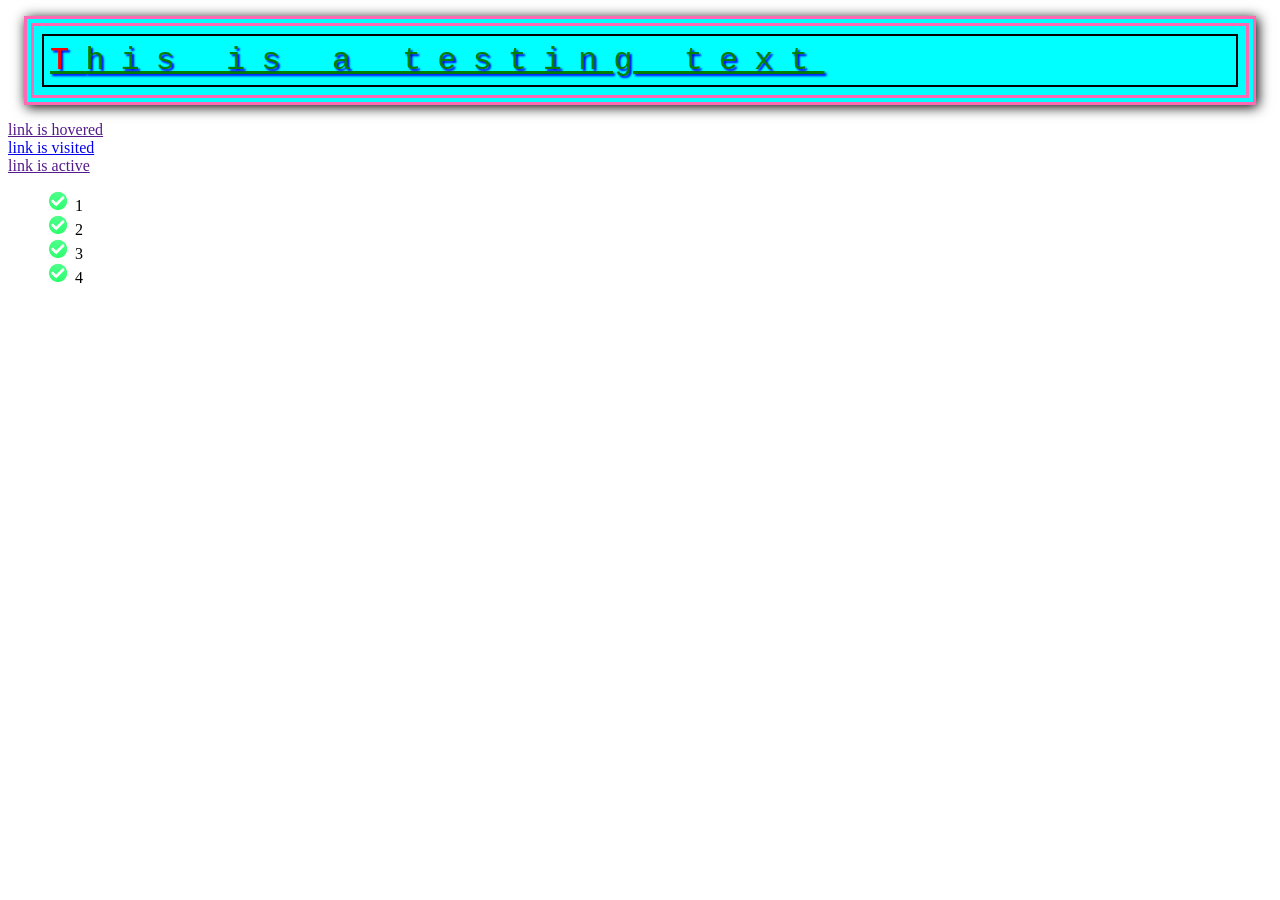
<file: 01_basic/index.html>
<!DOCTYPE html>
<html lang="en">

<head>
    <meta charset="UTF-8">
    <meta name="viewport" content="width=device-width, initial-scale=1.0">
    <title>Document</title>
    <link rel="stylesheet" href="./style.css">
</head>

<body>
    <h1>This is a testing text</h1>
    <div class="container_link">

        <a href="">link is hovered</a><a href="https://www.google.com">link is visited</a><a href="">link is active</a>
    </div>
    <ul>
        <li>1</li>
        <li>2</li>
        <li>3</li>
        <li>4</li>
    </ul>
</body>

</html>
</file>
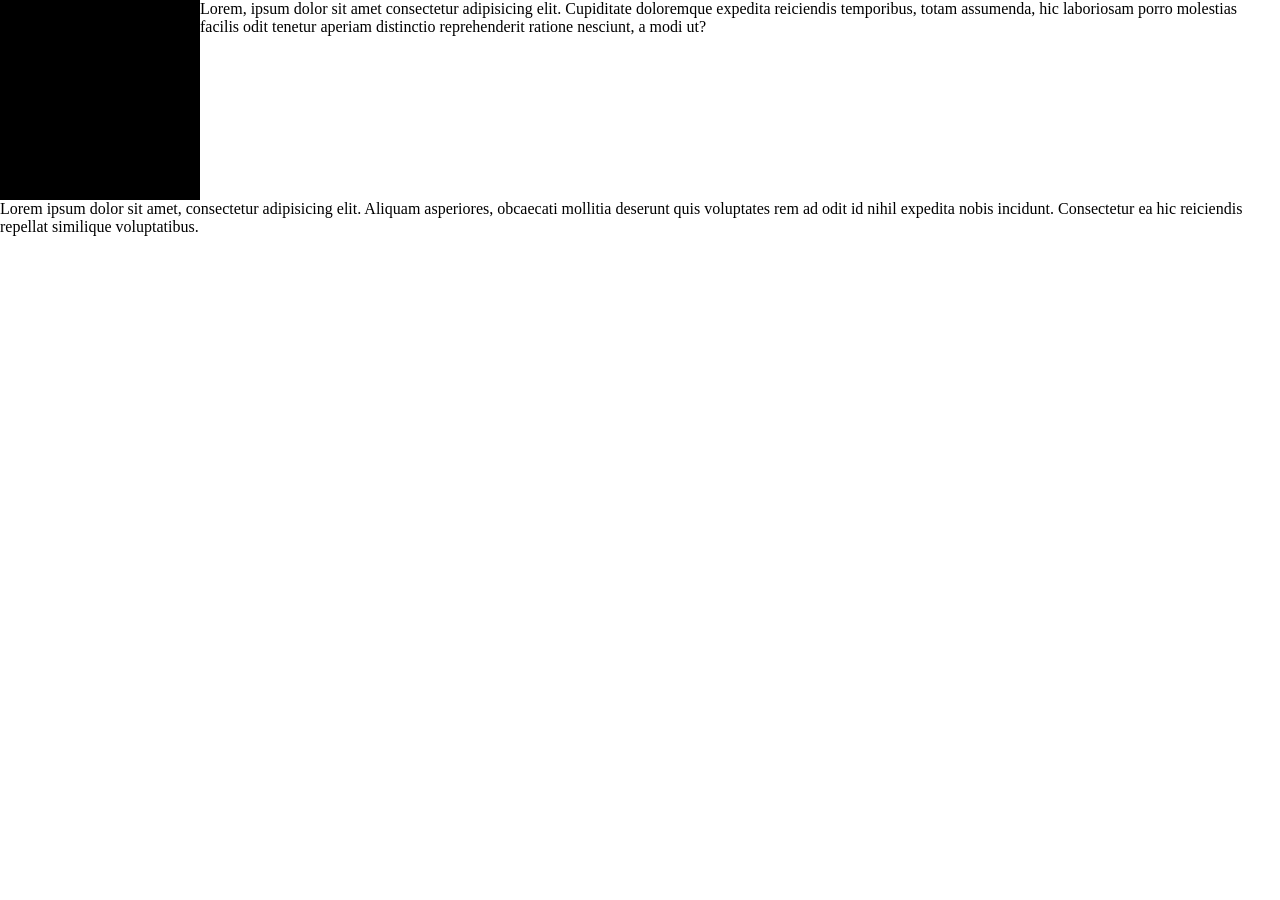
<file: 02_float/index.html>
<!DOCTYPE html>
<html lang="en">

<head>
    <meta charset="UTF-8">
    <meta name="viewport" content="width=device-width, initial-scale=1.0">
    <title>Document</title>
    <link rel="stylesheet" href="./style.css">
</head>

<body>
    <div>
        <div class="float"></div>
        <p>

            Lorem, ipsum dolor sit amet consectetur adipisicing elit. Cupiditate doloremque expedita reiciendis
            temporibus,
            totam assumenda, hic laboriosam porro molestias facilis odit tenetur aperiam distinctio reprehenderit
            ratione
            nesciunt, a modi ut?
        </p>
    </div>
    <div class="clear"></div>
    <p>
        Lorem ipsum dolor sit amet, consectetur adipisicing elit. Aliquam asperiores, obcaecati mollitia deserunt quis
        voluptates rem ad odit id nihil expedita nobis incidunt. Consectetur ea hic reiciendis repellat similique
        voluptatibus.
    </p>
</body>

</html>
</file>
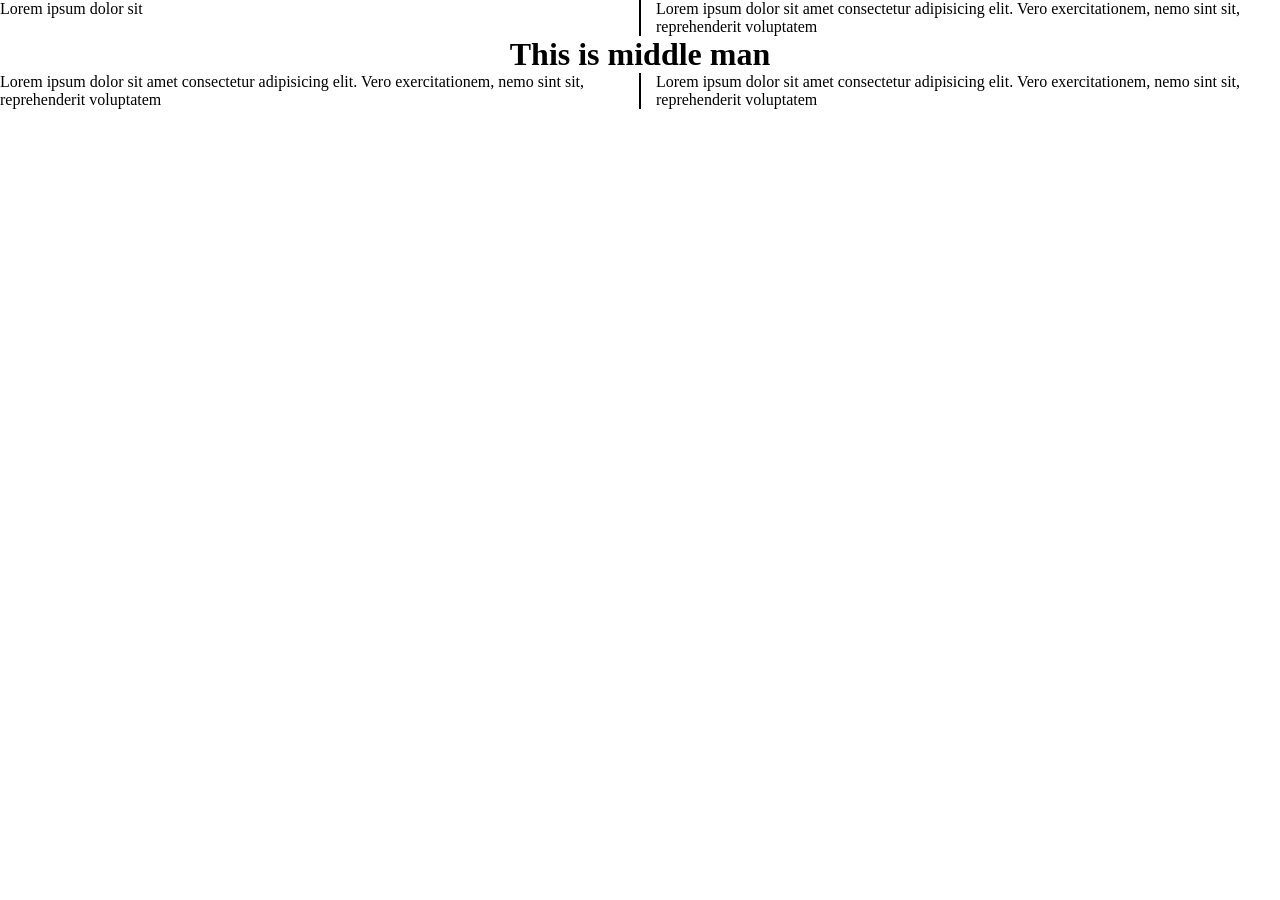
<file: 03_column/index.html>
<!DOCTYPE html>
<html lang="en">

<head>
    <meta charset="UTF-8">
    <meta name="viewport" content="width=device-width, initial-scale=1.0">
    <title>Document</title>
    <link rel="stylesheet" href="./style.css">
</head>

<body>
    <div class="container">
        <p>Lorem ipsum dolor sit </p>
        <p>Lorem ipsum dolor sit amet consectetur adipisicing elit. Vero exercitationem, nemo sint sit, reprehenderit
            voluptatem </p>
        <h1>This is middle man</h1>
        <p>Lorem ipsum dolor sit amet consectetur adipisicing elit. Vero exercitationem, nemo sint sit, reprehenderit
            voluptatem </p>
        <p>Lorem ipsum dolor sit amet consectetur adipisicing elit. Vero exercitationem, nemo sint sit, reprehenderit
            voluptatem </p>
    </div>
</body>

</html>
</file>
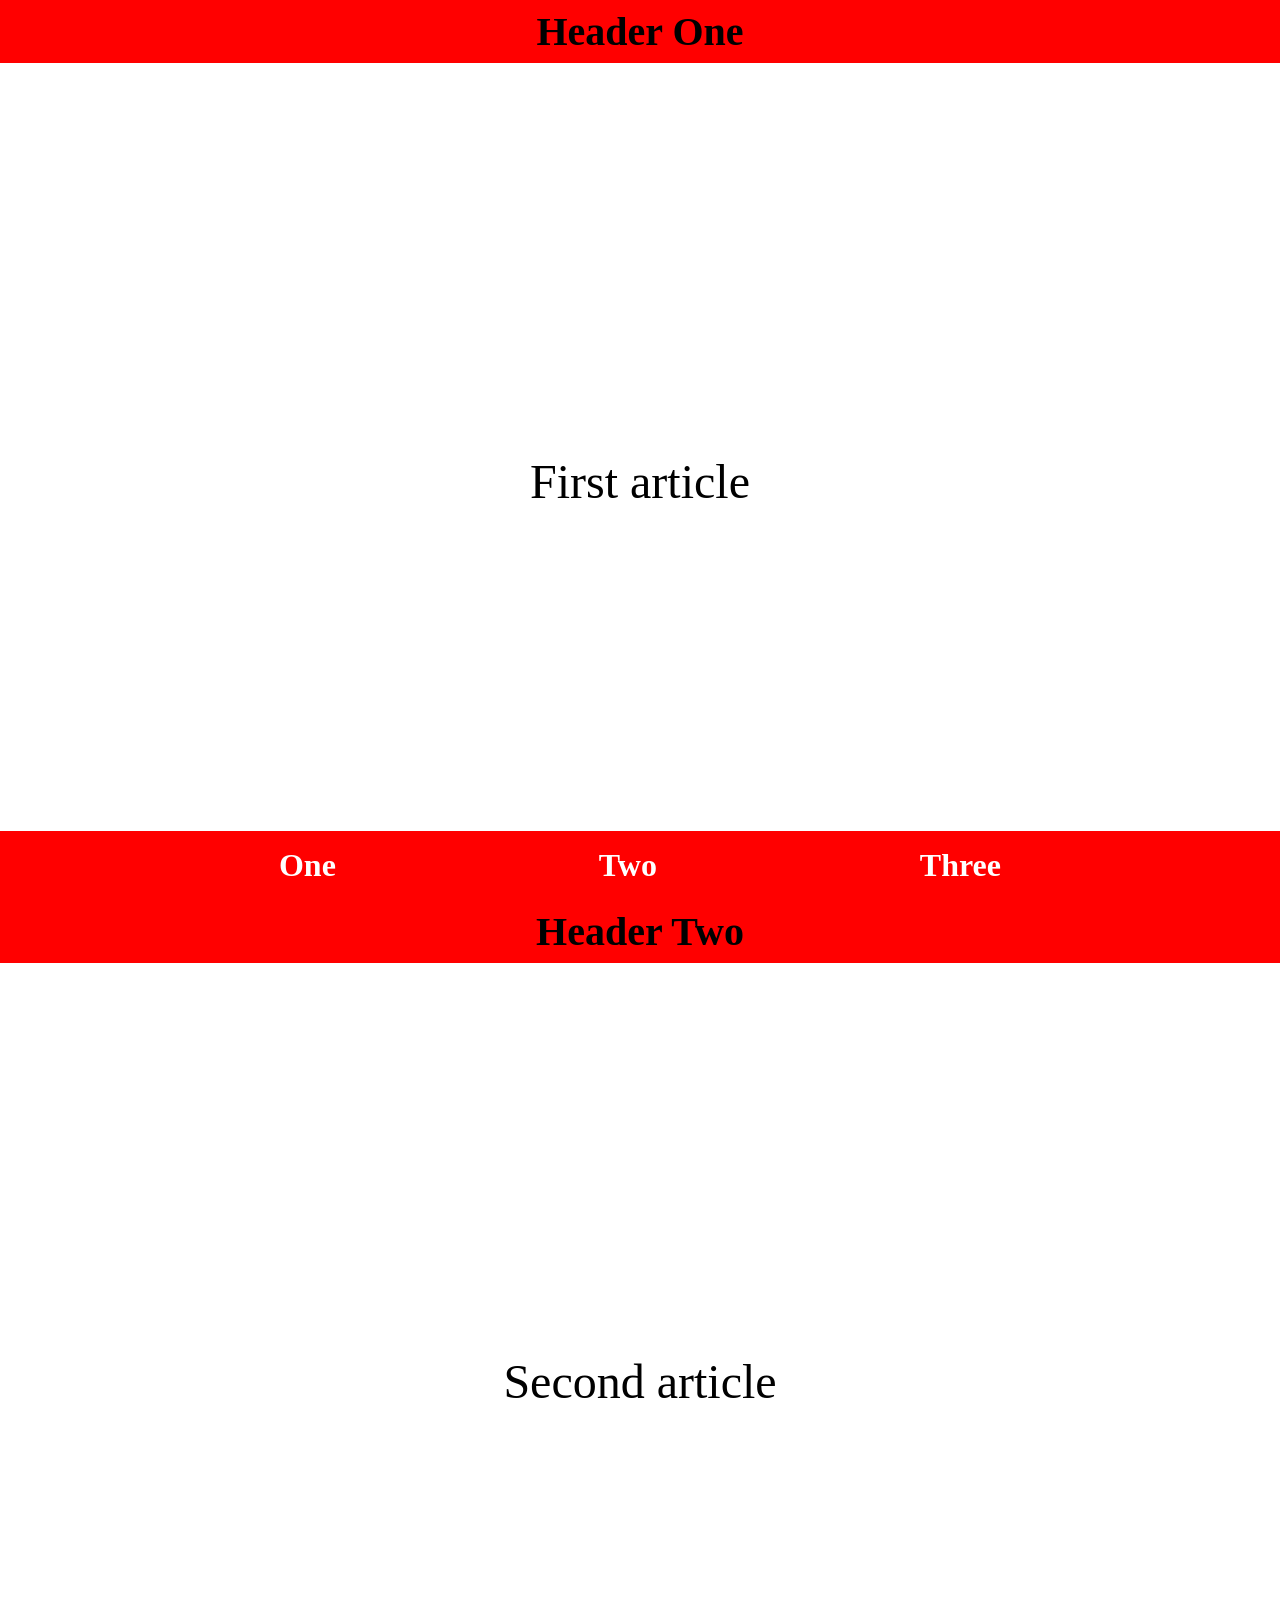
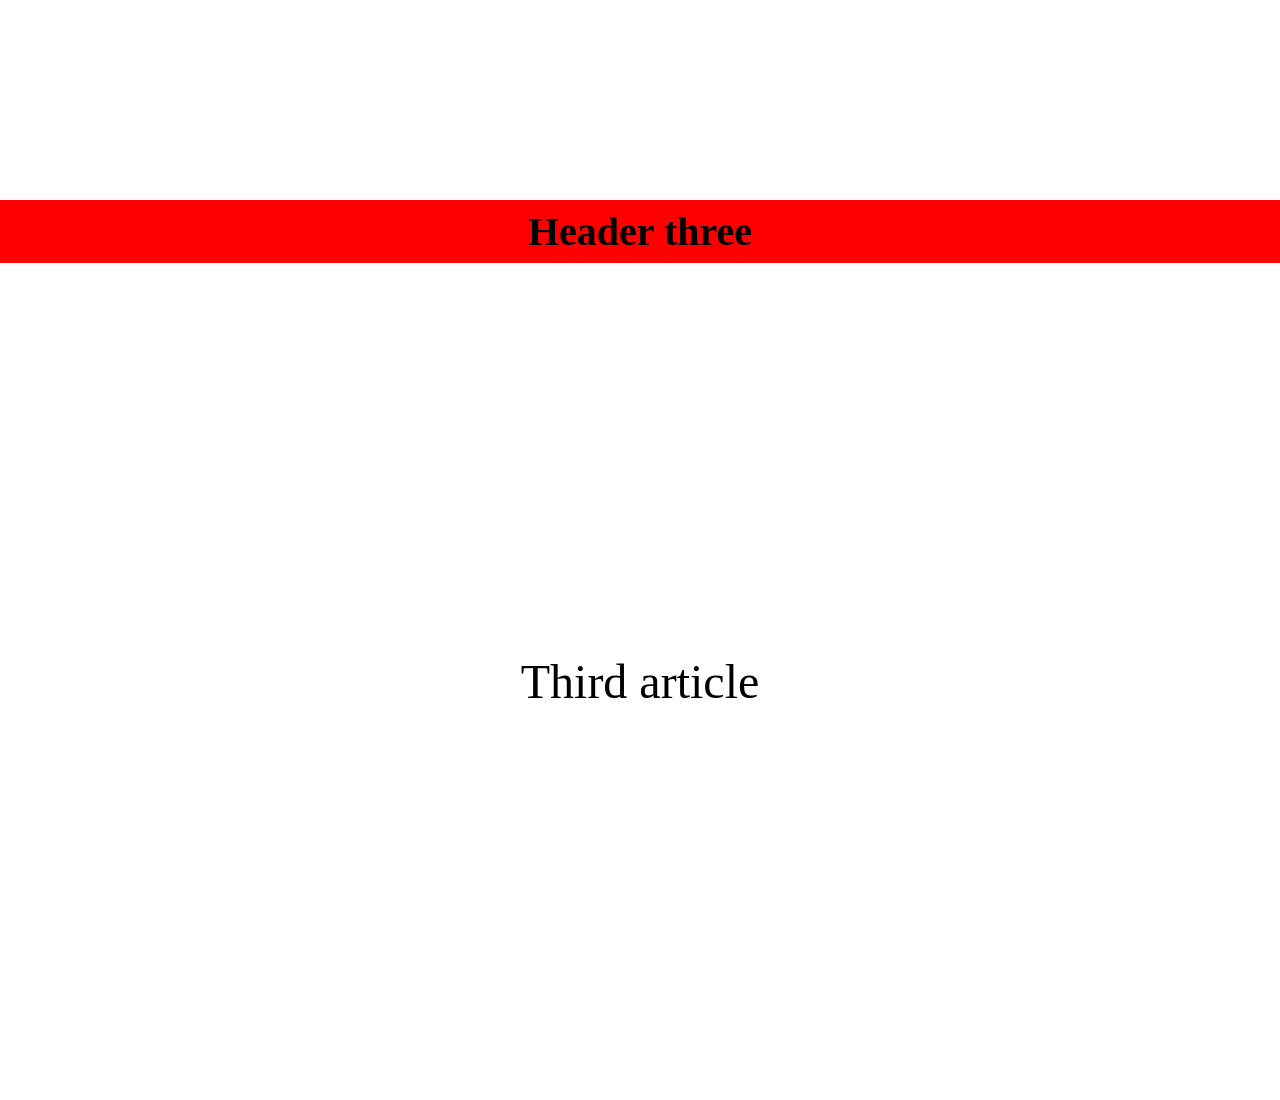
<file: 04_page_scroll/index.html>
<!DOCTYPE html>
<html lang="en">

<head>
    <meta charset="UTF-8">
    <meta name="viewport" content="width=device-width, initial-scale=1.0">
    <title>Document</title>
    <link rel="stylesheet" href="./style.css">
</head>

<body>
    <section id="one">
        <h1>Header One</h1>
        <article>
            First article
        </article>
    </section>
    <section id="two">
        <h1>Header Two</h1>
        <article>
            Second article
        </article>
    </section>
    <section id="three">
        <h1>Header three</h1>
        <article>
            Third article
        </article>
    </section>
    <footer>
        <nav>
            <a href="#one">One</a>
            <a href="#two">Two</a>
            <a href="#three">Three</a>
        </nav>
    </footer>
</body>

</html>
</file>
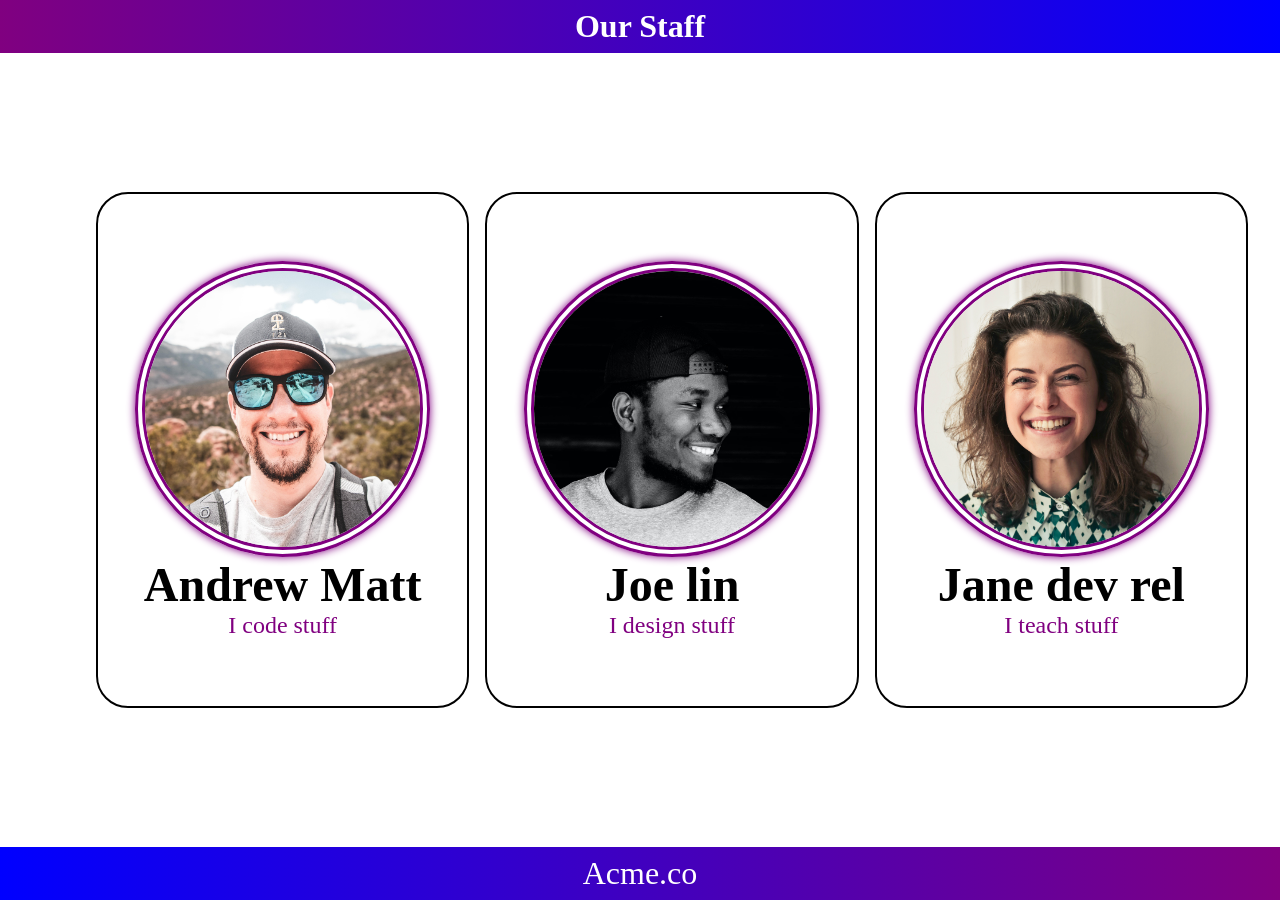
<file: 07_resposive_people_card/index.html>
<!DOCTYPE html>
<html lang="en">

<head>
    <meta charset="UTF-8">
    <meta name="viewport" content="width=device-width, initial-scale=1.0">
    <title>Document</title>
    <link rel="stylesheet" href="./style.css">
</head>

<body>
    <header>
        <h1>Our Staff</h1>
    </header>
    <nav>
        <a href="#first">Andrew</a>
        <a href="#second">Joe</a>
        <a href="#third">Jane</a>
    </nav>
    <main>
        <article id="first">
            <figure>
                <picture>
                    <img src="./img/profile1-500x500.png" alt="">
                </picture>
                <figcaption>
                    Andrew Matt
                </figcaption>
            </figure>
            <p>I code stuff</p>
        </article>
        <article id="second">
            <figure>
                <picture>
                    <img src="./img/profile2-500x500.png" alt="">
                </picture>
                <figcaption>
                    Joe lin
                </figcaption>
            </figure>
            <p>I design stuff</p>
        </article>
        <article id="third">
            <figure>
                <picture>
                    <img src="./img/profile3-500x500.png" alt="">
                </picture>
                <figcaption class="nowrap">
                    Jane dev rel
                </figcaption>
            </figure>
            <p class="nowrap">I teach stuff</p>
        </article>
    </main>
    <footer>
        Acme.co
    </footer>
</body>

</html>
</file>
<file: 01_basic/style.css>
h1{
    font-size: 2rem;
    color: green;
    font-weight: 300;
    font-family: 'Courier New', Courier, monospace;
    text-decoration:underline;
    letter-spacing: 1rem;
}

h1::first-letter{
    color: red;
}

h1{
    background-color: aqua;
    padding: 1rem;
    margin: 1rem;
    box-sizing: border-box;
    text-shadow: 2px 2px 2px blue;
    box-shadow: 2px 2px 12px black;
    border: 10px double hotpink;
    outline: 2px solid black;
    outline-offset: -20px;
}

.container_link{
    display: flex;
    flex-direction: column;
}

a:visited{
    background-color: green;
}
a:hover{
    background-color: brown;
}
a:active{
    background-color: red;
}

ul{
    list-style-type: none;
    list-style-type: square;
    list-style-position: inside;
    list-style-image: url("./images/checkmark.png");
}

/* ::marker{
    color: red;
  font-family: fantasy;
  font-size: 1em;
  content: "only $5 >>  ";
} */
</file>
<file: 02_float/style.css>
*{
    margin: 0px;
    padding: 0px;
    box-sizing: border-box;
}
.float{
    background-color: black;
    width: 200px;
    height: 200px;
    float: left;
}

.clear{
    clear: both;
}
</file>
<file: 03_column/style.css>
*{
    margin: 0px;
    padding: 0px;
    box-sizing: border-box;

}

.container{
    columns: 2;
    column-rule: 2px solid black;
    column-gap: 2rem;
}
h1{
    column-span: all;
    text-align: center;
}
</file>
<file: 04_page_scroll/style.css>
*{
    margin: 0px;
    padding: 0px;
    box-sizing: border-box;
}

html{
    scroll-behavior: smooth;
}

section{
    height: 100vh;
    display: flex;
    flex-direction: column;
    position: relative;
}

h1{
    text-align: center;
    background-color: red;
    padding: 0.5rem;
    font-weight: bold;
    font-size: 2.5rem;
    position: sticky;
    width: 100%;
    top: 0;
}

article{
    flex-grow: 1;
    display: flex;
    justify-content: center;
    align-items: center;
    font-size: 3rem;
}

footer{
    position: fixed;
    bottom: 0;
    width: 100%;
    background-color: red;
    padding: 1rem;
}
nav{
    width: 100%;
    display: flex;
    justify-content: space-evenly;
}

nav a{
    text-decoration: none;
    color: white;
    font-weight: bold;
    font-size: 2rem;
}
</file>
<file: 07_resposive_people_card/style.css>
*{
    margin: 0px;
    padding: 0px;
    box-sizing: border-box;
}

html{
    scroll-behavior: smooth;
}
img{
    width: 100%;
    display: block;
    
}

.nowrap{
    white-space: nowrap;
}

body{
    width: 100%;
    height: 100vh;
    display: flex;
    flex-direction: column;
}

header{
    background-image: linear-gradient(to left, blue,  purple) ;
    position: fixed;
    top: 0;
    width: 100%;
    padding: 0.5rem 0 0.5rem 0;
}
h1{
    color: white;
    text-align: center;
}

nav{
    position: fixed;
    top: 53.6px;
    background-color: white;
    width: 100%;
    padding: 0.25rem;
    display: flex;
    justify-content: space-evenly;
}
nav a{
    text-decoration: none;
    background-image: linear-gradient(to left, purple, blue);
    font-size: 2rem;
    background-clip: text;
}
main{
    flex-grow: 2;
    display: grid;
    gap: 1rem;
    padding: 8rem 3rem 4rem 3rem;
}

footer{
    position: fixed;
    bottom: 0px;
    width: 100%;
    background-image:linear-gradient(to left, purple, blue) ;
    color: white;
    font-size: 2rem;
    padding: 0.5rem 0 0.5rem 0;
    text-align: center;
}

article{
    scroll-margin-top: 8rem;
    border: 2px solid black;
    border-radius: 2rem;
    display: flex;
    justify-content: center;
    align-items: center;
    flex-direction: column;
    margin: 0 auto;
}
figcaption{
    text-align: center;
    font-size: clamp(2rem, 4vw, 3rem);
    font-weight: 700;
}
figure{
    width: 100%;
    display: flex;
    flex-direction: column;
    
}
p{
    font-size: 1.5rem;
    color: purple;
}

picture{
    width: 80%;
    margin: 0 auto;
    border: 10px double purple;
    overflow: hidden;
    border-radius: 50%;
    display: block;
    box-shadow: 0px 0px 9px purple;
}

@media screen and (max-width:576px){

    main{
        grid-template-columns: repeat(1, 1fr);
    }
}
@media screen and (min-width:576px){

    main{
        grid-template-columns: repeat(1, 1fr);
        padding: 8rem 6rem 4rem 6rem;

    }

}
@media screen and (min-width:768px){

    main{
        grid-template-columns: repeat(2, 1fr);
    }
}
@media screen and (min-width:992px){
    main{
        grid-template-columns: repeat(3, 1fr);
        padding: 12rem 2rem 12rem 6rem;
    }
    nav{
        display: none;
    }
    
}
@media screen and (min-width:1200px){
    main{
        grid-template-columns: repeat(3, 1fr);
        
    }
}

/* media query for landscape */

@media screen and (max-height:425px) and (min-aspect-ratio:7/4){
    
    main{
        grid-template-columns: repeat(3, 1fr);
        padding: 12rem 6rem 12rem 6rem;
    }
    nav{
        display: none;
    }
}
</file>
